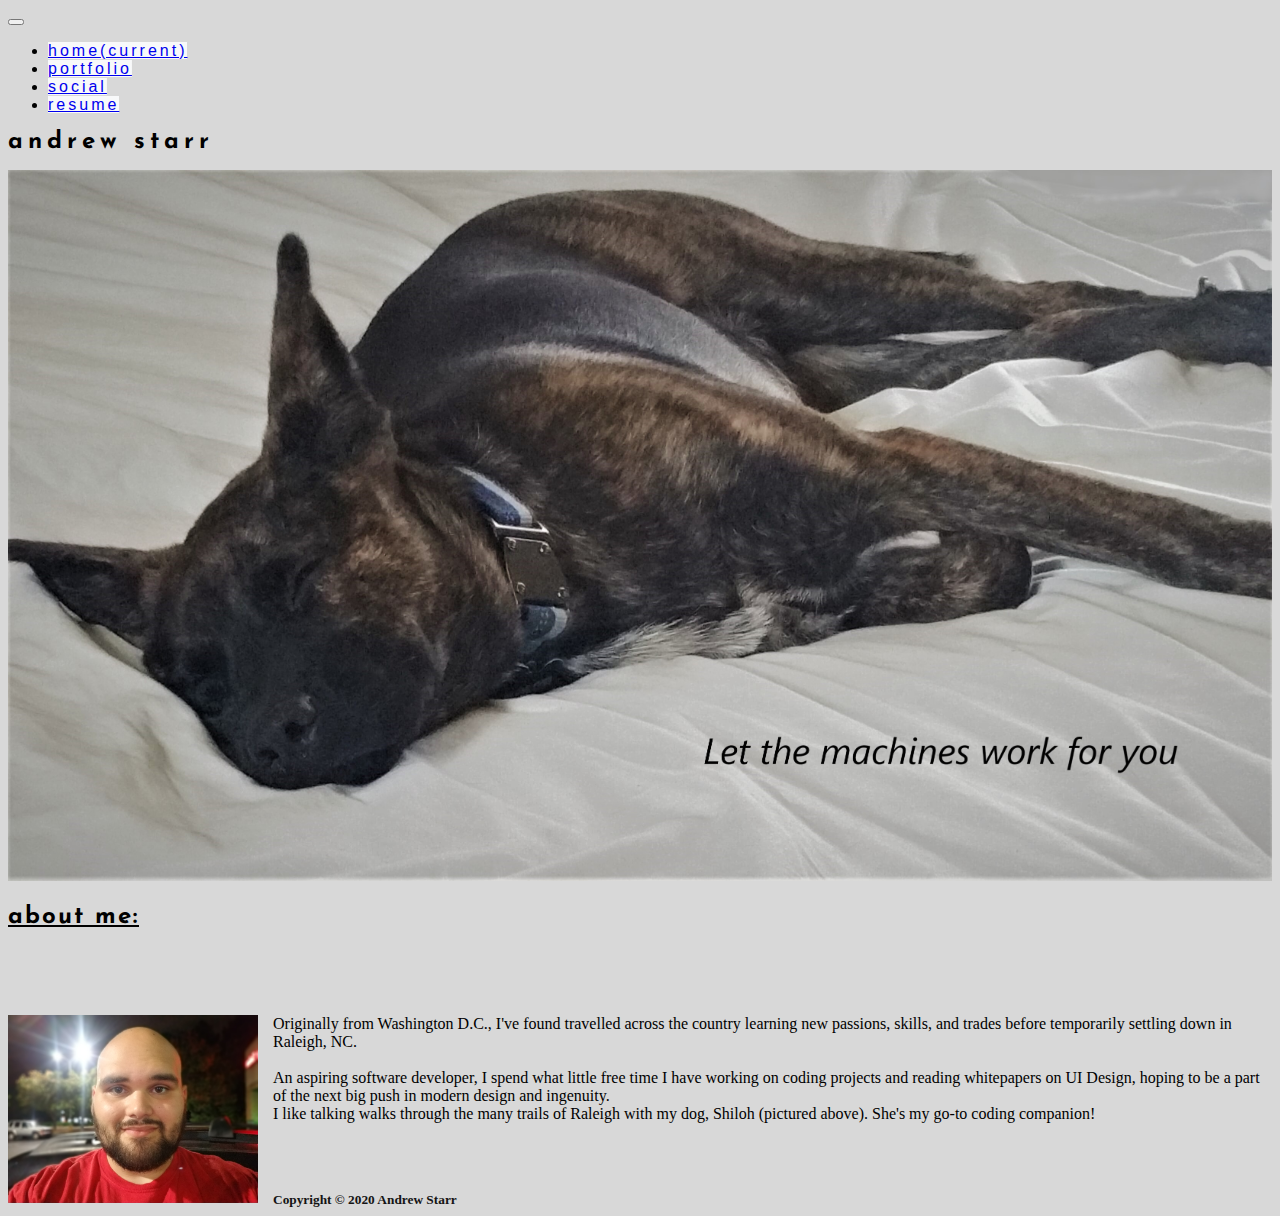
<file: index.html>
<!DOCTYPE html>
<html lang="en">

<head>
  <meta charset="UTF-8">
  <meta name="viewport" content="width=device-width, initial-scale=1.0">
  <title>A. Starr | About Me</title>
  <link href="https://fonts.googleapis.com/css2?family=Josefin+Sans&display=swap" rel="stylesheet">
  <link rel="stylesheet" type="text/css" href="https://stackpath.bootstrapcdn.com/bootstrap/4.5.0/css/bootstrap.min.css"
    integrity="sha384-9aIt2nRpC12Uk9gS9baDl411NQApFmC26EwAOH8WgZl5MYYxFfc+NcPb1dKGj7Sk" crossorigin="anonymous">
  <link rel="stylesheet" type="text/css" href="assets/styles/common.css">
  <link rel="stylesheet" type="text/css" href="assets/styles/index.css">
</head>

<body>
  <header>
    <!-- Navigation Bar -->
    <nav class="navbar navbar-expand-sm navbar-light bg-light">
      <!-- Hamburger Button -->
      <button class="navbar-toggler" type="button" data-toggle="collapse" data-target="#navbarTogglerDemo02"
        aria-controls="navbarTogglerDemo02" aria-expanded="false" aria-label="Toggle navigation">
        <span class="navbar-toggler-icon"></span>
      </button>
      <!-- Hamburger Button Contents -->
      <div class="collapse navbar-collapse">
        <!-- Navigation Links -->
        <ul class="navbar-nav mt-2">
          <li class="nav-item mr-auto active">
            <a class="nav-link" id="home" href="index.html">home<span class="sr-only">(current)</span></a>
          </li>
          <li class="nav-item mr-auto">
            <a class="nav-link" id="portfolio" href="./pages/portfolio.html">portfolio</a>
          </li>
          <li class="nav-item mr-auto">
            <a class="nav-link" id="social" href="./pages/social.html">social</a>
          </li>
          <li class="nav-item mr-auto">
            <a class="nav-link" id="resume"
              href="https://drive.google.com/file/d/1jf0KvE7JLxU-lk-XFHVFie8FCYSEXsRf/view?usp=sharing"
              target="_blank">resume</a>
          </li>
        </ul>
      </div>
      <!-- Navigation Bar Branding -->
      <h1 class="navbar-brand mt-2">Andrew Starr</h1>
    </nav>
  </header>
  <div class="container-fluid">
    <div class="row">
      <div class="col-lg-12 device-width">
        <img class="hero-img" src="assets/images/index/hero-img.jpg" alt="Relaxed Puppy">
      </div>
      <div class="col-lg-8 mr-auto ml-auto h-100 mt-2">
        <h2 class="pb-2 mt-4 mb-2 border-bottom">
          About Me:
        </h2>
      </div>
    </div>
    <div class="row">
      <div class="col-lg-8 mr-auto ml-auto h-100 m2-2">
        <img class="profile-pic" src="assets/images/index/profile-pic.jpg">
        <p>Originally from Washington D.C., I've found travelled across the country learning new passions, skills, and
          trades before temporarily settling down in Raleigh, NC.<br><br> An aspiring software developer, I spend what
          little free time I have working on coding projects and reading whitepapers on UI Design, hoping to be a part
          of the next big push in modern design and ingenuity. <br> I like talking walks through the many trails of
          Raleigh with my dog, Shiloh (pictured above). She's my go-to coding companion!</p>
      </div>
    </div>
    <footer>
      <nav class="navbar fixed-bottom mt-2">
        <small>Copyright &copy; 2020 Andrew Starr</small>
    </footer>
</body>

</html>

<!-- testing -->
</file>
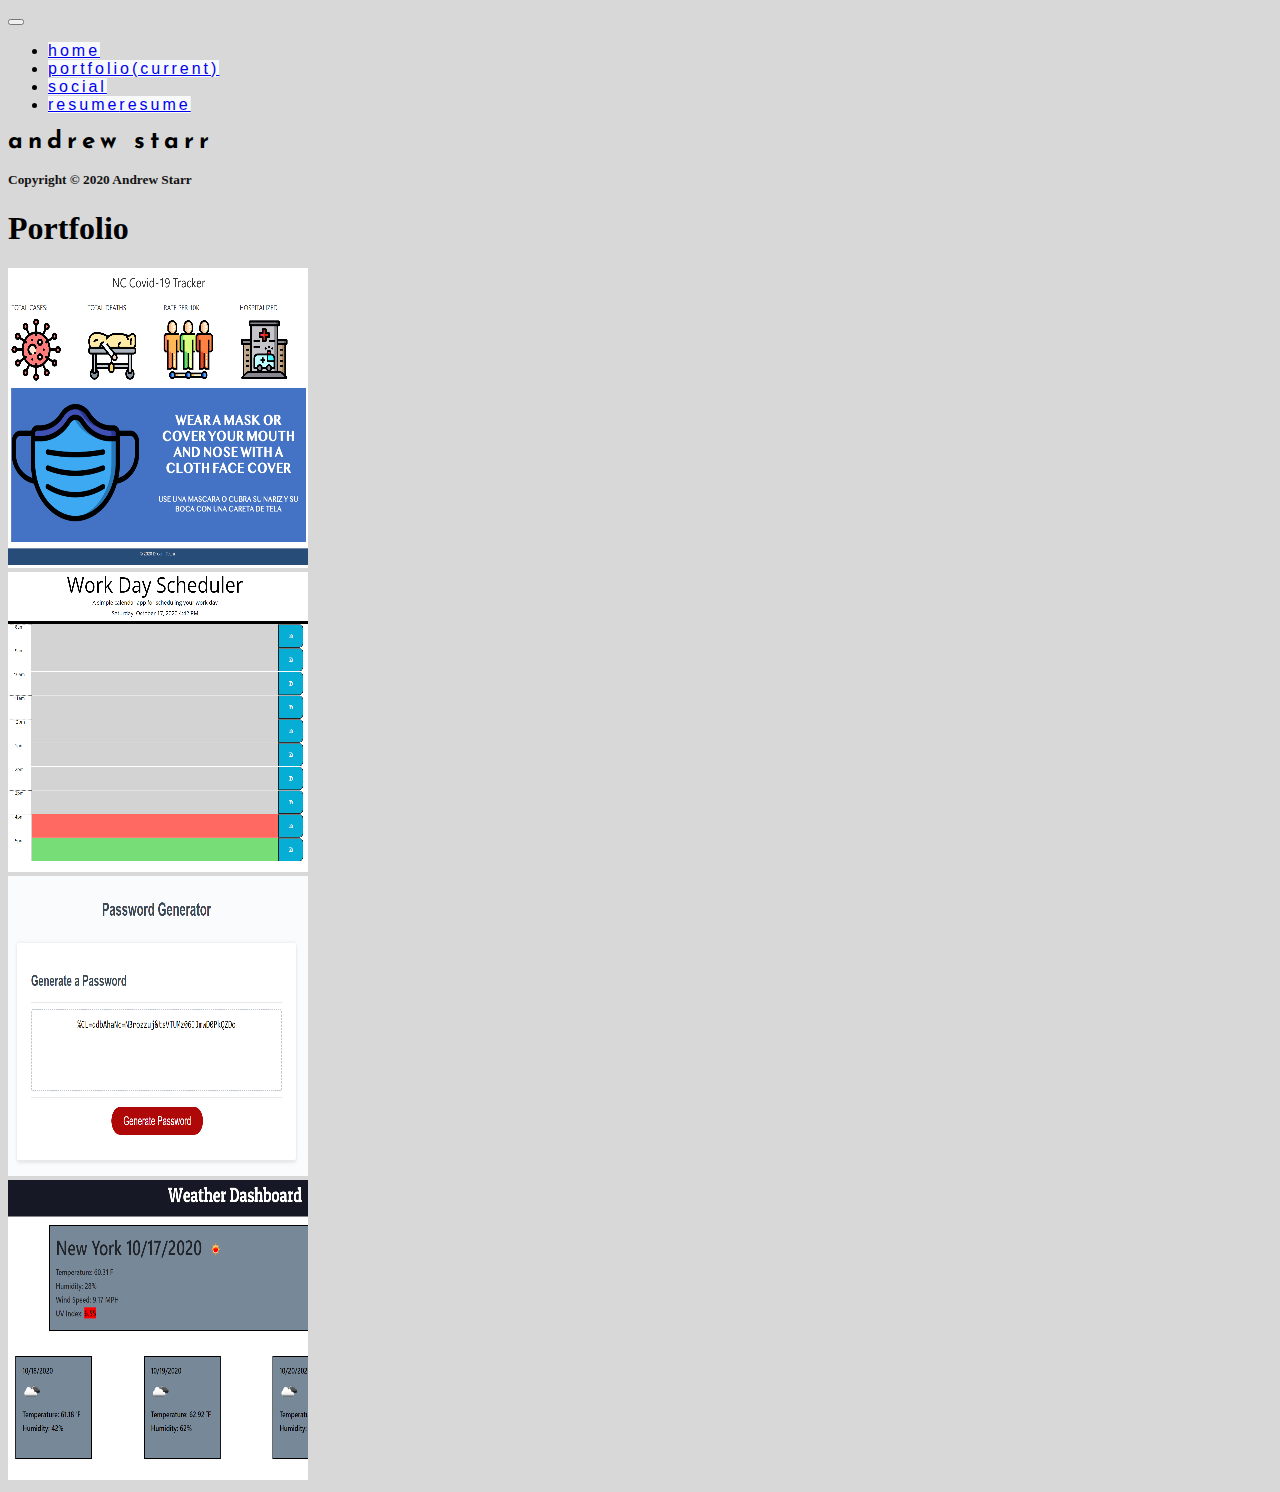
<file: portfolio.html>
<!DOCTYPE html>
<html lang="en">

<head>
    <meta charset="UTF-8">
    <meta name="viewport" content="width=device-width, initial-scale=1.0">
    <title>A. Starr | Portfolio</title>
    <link href="https://fonts.googleapis.com/css2?family=Josefin+Sans&display=swap" rel="stylesheet">
    <link rel="stylesheet" type="text/css"
        href="https://stackpath.bootstrapcdn.com/bootstrap/4.5.0/css/bootstrap.min.css"
        integrity="sha384-9aIt2nRpC12Uk9gS9baDl411NQApFmC26EwAOH8WgZl5MYYxFfc+NcPb1dKGj7Sk" crossorigin="anonymous">
    <link rel="stylesheet" type="text/css" href="assets/common.css">
    <link rel="stylesheet" type="text/css" href="assets/index.css">
</head>

<body>
    <header>
        <!-- Navigation Bar -->
        <nav class="navbar navbar-expand-sm navbar-light bg-light">
            <!-- Hamburger Button -->
            <button class="navbar-toggler" type="button" data-toggle="collapse" data-target="#navbarTogglerDemo02"
                aria-controls="navbarTogglerDemo02" aria-expanded="false" aria-label="Toggle navigation">
                <span class="navbar-toggler-icon"></span>
            </button>
            <!-- Hamburger Button Contents -->
            <div class="collapse navbar-collapse">
                <!-- Navigation Links -->
                <ul class="navbar-nav mt-2">
                    <li class="nav-item mr-auto">
                        <a class="nav-link" id="home" href="index.html">home</a>
                    </li>
                    <li class="nav-item mr-auto active">
                        <a class="nav-link" id="portfolio" href="portfolio.html">portfolio<span
                                class="sr-only">(current)</span></a>
                    </li>
                    <li class="nav-item mr-auto">
                        <a class="nav-link" id="social" href="social.html">social</a>
                    </li>
                    <li class="nav-item mr-auto active">
                        <a class="nav-link" id="resume"
                            href="https://drive.google.com/file/d/1jf0KvE7JLxU-lk-XFHVFie8FCYSEXsRf/view?usp=sharing"
                            target="_blank">resume<span class=" sr-only">resume</span></a>
                    </li>
                </ul>
            </div>
            <!-- Navigation Bar Branding -->
            <h1 class="navbar-brand mt-2">Andrew Starr</h1>
        </nav>
    </header>

    <footer>
        <nav class="navbar fixed-bottom">
            <small>Copyright &copy; 2020 Andrew Starr</small>
    </footer>
</body>
<main>
    <!-- Rows and Columns with Cards -->
    <div class="container-fluid mt-5">
        <form class="col-lg-9 col-md-12 border border-dark ml-auto mr-auto">
            <div class="row">
                <div class="col-lg-12 col-md-12">
                    <div class="page-header border-dark border-bottom">
                        <h1>Portfolio</h1>
                    </div>
                </div>
            </div>
            <div class="row justify-content-around">
                <div class="card bg-clear text-white border-dark">
                    <a href="https://astarr93.github.io/NC_Covid-19_Info/">
                        <img class="card-img" src="./assets/images/portfolio/NC-Covid19-Tracker.png"
                            alt="Responsive Portfolio" class="img-thumbnail">
                    </a>
                </div>
                <div class="card bg-clear text-white border-dark">
                    <a href="https://astarr93.github.io/Day-Planner/">
                        <img class="card-img" src="./assets/images/portfolio/Work Day Scheduler.png" alt="Day Planner"
                            class="img-thumbnail">
                    </a>
                </div>
            </div>
            <div class="row justify-content-around">
                <div class="card bg-clear text-white border-dark">
                    <a href="https://astarr93.github.io/Random-Password-Generator/">
                        <img class="card-img" src="./assets/images/portfolio/random-pwd-generator-screenshot.png"
                            alt="Random Password Generator" class="img-fluid img-thumbnail">
                    </a>
                </div>
                <div class="card bg-clear text-white border-dark">
                    <a href="https://astarr93.github.io/weather-dashboard/">
                        <img class="card-img" src="./assets/images/portfolio/weather-dashboard-screenshot.png"
                            alt="Weather Dashboard" class="img-thumbnail">
                    </a>
                </div>
            </div>
        </form>
</main>

</html>

<!-- testing -->
</file>
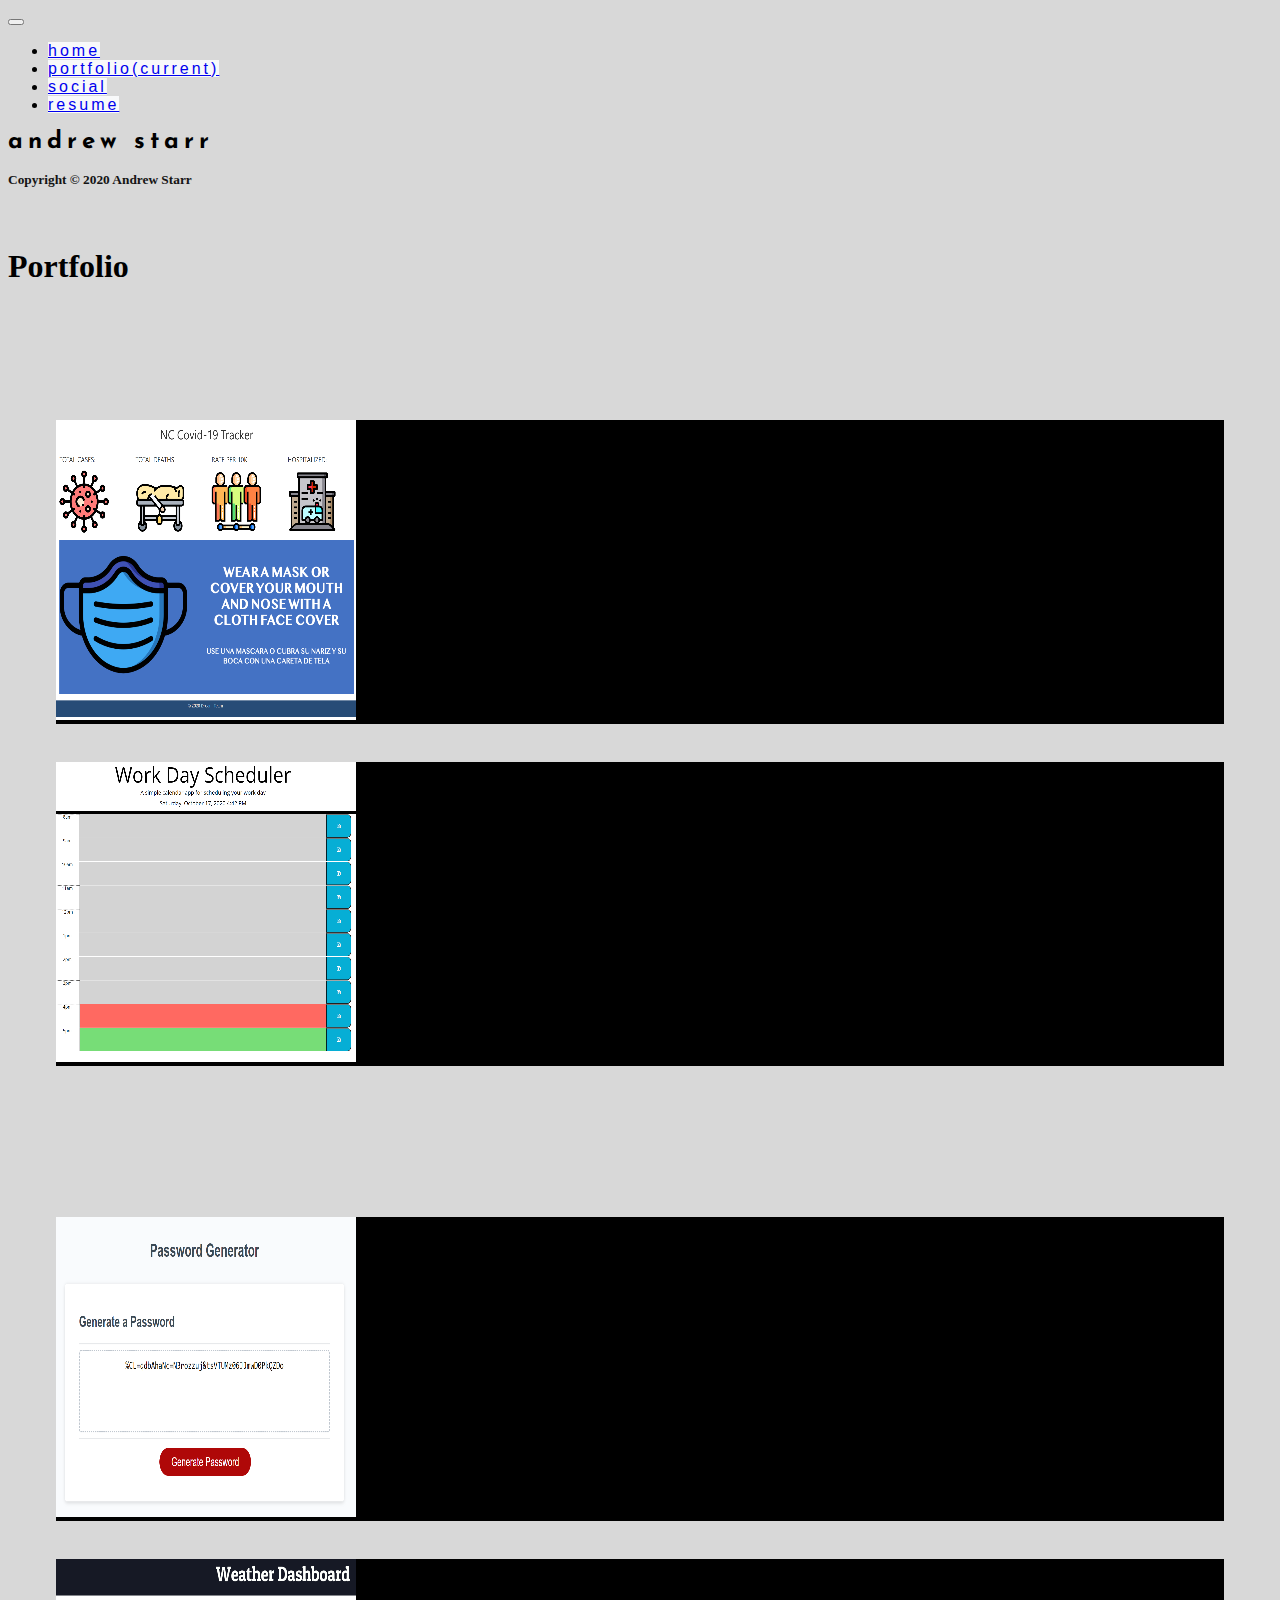
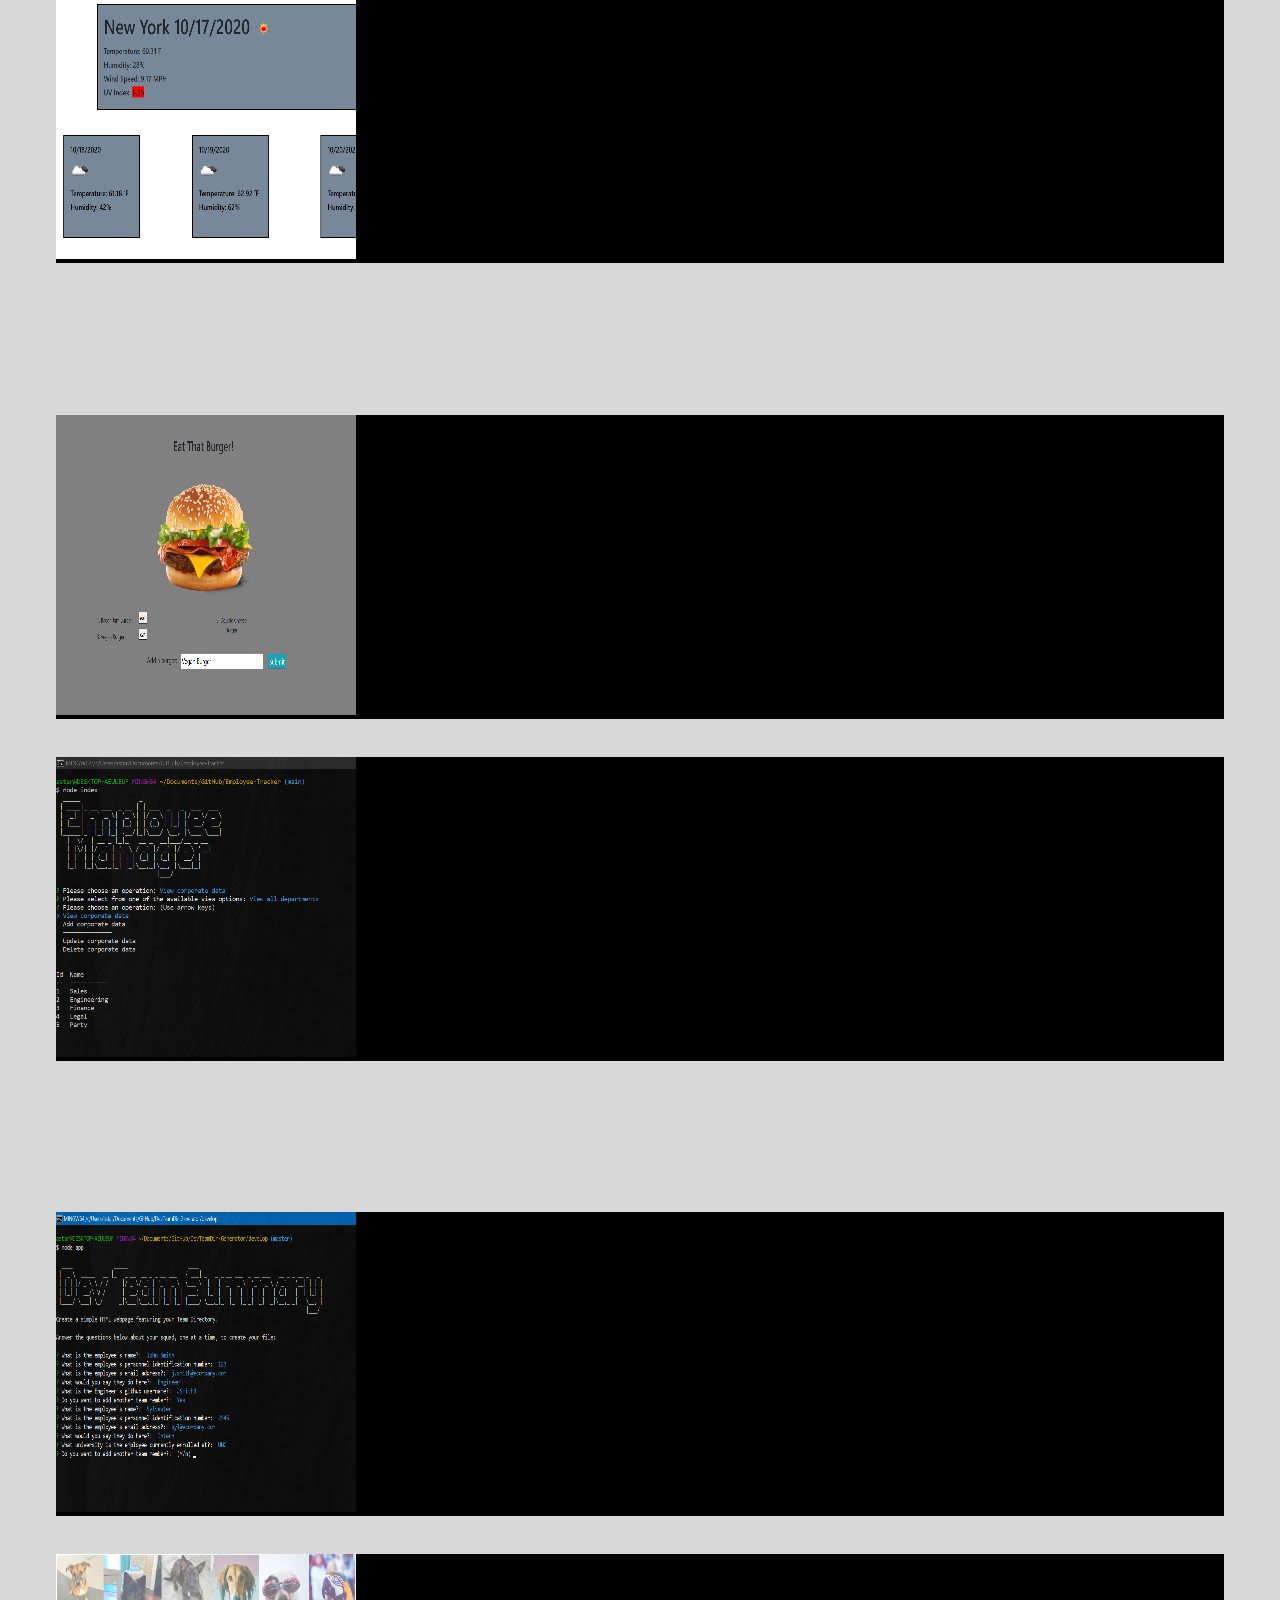
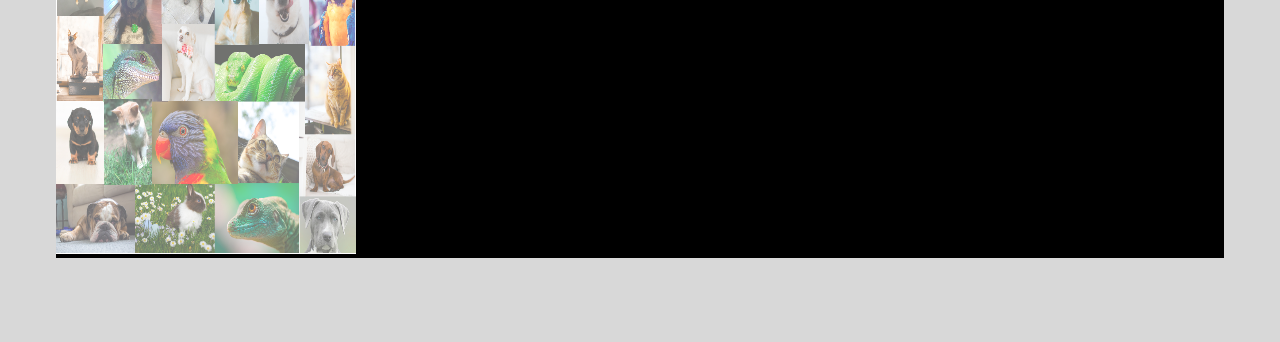
<file: pages/portfolio.html>
<!DOCTYPE html>
<html lang="en">

<head>
    <meta charset="UTF-8">
    <meta name="viewport" content="width=device-width, initial-scale=1.0">
    <title>A. Starr | Portfolio</title>
    <link href="https://fonts.googleapis.com/css2?family=Josefin+Sans&display=swap" rel="stylesheet">
    <link rel="stylesheet" type="text/css"
        href="https://stackpath.bootstrapcdn.com/bootstrap/4.5.0/css/bootstrap.min.css"
        integrity="sha384-9aIt2nRpC12Uk9gS9baDl411NQApFmC26EwAOH8WgZl5MYYxFfc+NcPb1dKGj7Sk" crossorigin="anonymous">
    <link rel="stylesheet" type="text/css" href="../assets/styles/common.css">
    <link rel="stylesheet" type="text/css" href="../assets/styles/portfolio.css">
</head>

<body>
    <header>
        <!-- Navigation Bar -->
        <nav class="navbar navbar-expand-sm navbar-light bg-light">
            <!-- Hamburger Button -->
            <button class="navbar-toggler" type="button" data-toggle="collapse" data-target="#navbarTogglerDemo02"
                aria-controls="navbarTogglerDemo02" aria-expanded="false" aria-label="Toggle navigation">
                <span class="navbar-toggler-icon"></span>
            </button>
            <!-- Hamburger Button Contents -->
            <div class="collapse navbar-collapse">
                <!-- Navigation Links -->
                <ul class="navbar-nav mt-2">
                    <li class="nav-item mr-auto">
                        <a class="nav-link" id="home" href="../index.html">home</a>
                    </li>
                    <li class="nav-item mr-auto active">
                        <a class="nav-link" id="portfolio" href="./portfolio.html">portfolio<span
                                class="sr-only">(current)</span></a>
                    </li>
                    <li class="nav-item mr-auto">
                        <a class="nav-link" id="social" href="./social.html">social</a>
                    </li>
                    <li class="nav-item mr-auto">
                        <a class="nav-link" id="resume"
                            href="https://drive.google.com/file/d/1jf0KvE7JLxU-lk-XFHVFie8FCYSEXsRf/view?usp=sharing"
                            target="_blank">resume</a>
                    </li>
                </ul>
            </div>
            <!-- Navigation Bar Branding -->
            <h1 class="navbar-brand mt-2">Andrew Starr</h1>
        </nav>
    </header>

    <footer>
        <nav class="navbar fixed-bottom">
            <small>Copyright &copy; 2020 Andrew Starr</small>
    </footer>
</body>
<main>
    <!-- Rows and Columns with Cards -->
    <div class="container-fluid mt-5">
        <form class="col-lg-9 col-md-12 border border-dark ml-auto mr-auto">
            <div class="row">
                <div class="col-lg-12 col-md-12">
                    <div class="page-header border-dark border-bottom">
                        <h1>Portfolio</h1>
                    </div>
                </div>
            </div>
            <!-- First Row -->
            <div class="row justify-content-around">
                <div class="card bg-clear text-white border-dark">
                    <a href="https://astarr93.github.io/NC_Covid-19_Info/">
                        <img class="card-img" src="../assets/images/portfolio/NC-Covid19-Tracker.png"
                            alt="Responsive Portfolio" class="img-thumbnail">
                    </a>
                </div>
                <div class="card bg-clear text-white border-dark">
                    <a href="https://astarr93.github.io/Day-Planner/">
                        <img class="card-img" src="../assets/images/portfolio/Work Day Scheduler.png" alt="Day Planner"
                            class="img-thumbnail">
                    </a>
                </div>
            </div>
            <!-- Second Row -->
            <div class="row justify-content-around">
                <div class="card bg-clear text-white border-dark">
                    <a href="https://astarr93.github.io/Random-Password-Generator/">
                        <img class="card-img" src="../assets/images/portfolio/random-pwd-generator-screenshot.png"
                            alt="Random Password Generator" class="img-fluid img-thumbnail">
                    </a>
                </div>
                <div class="card bg-clear text-white border-dark">
                    <a href="https://astarr93.github.io/weather-dashboard/">
                        <img class="card-img" src="../assets/images/portfolio/weather-dashboard-screenshot.png"
                            alt="Weather Dashboard" class="img-thumbnail">
                    </a>
                </div>
            </div>
            <!-- Third Row -->
            <div class="row justify-content-around">
                <div class="card bg-clear text-white border-dark">
                    <a href="https://astarr93.github.io/burger/">
                        <img class="card-img" src="../assets/images/portfolio/burger-screenshot.png"
                            alt="Eat That Burger!" class="img-fluid img-thumbnail">
                    </a>
                </div>
                <div class="card bg-clear text-white border-dark">
                    <a href="https://github.com/astarr93/Employee-Tracker">
                        <img class="card-img" src="../assets/images/portfolio/employee-tracker-screenshot.png"
                            alt="Employee Tracker" class="img-thumbnail">
                    </a>
                </div>
            </div>
            <!-- Fourth Row -->
            <div class="row justify-content-around">
                <div class="card bg-clear text-white border-dark">
                    <a href="https://github.com/astarr93/DevTeamDir-Generator">
                        <img class="card-img" src="../assets/images/portfolio/dev-team-summary.png"
                            alt="Dev Team Summary Generator" class="img-fluid img-thumbnail">
                    </a>
                </div>
                <div class="card bg-clear text-white border-dark">
                    <a href="https://github.com/astarr93/Project2">
                        <img class="card-img" src="../assets/images/portfolio/petmatch-app.png" alt="PetMatch.com"
                            class="img-thumbnail">
                    </a>
                </div>
            </div>
        </form>
</main>

</html>

<!-- testing -->
</file>
<file: assets/styles/common.css>
/* Navigation Bar Classes | Shared/Specific for Header & Footer */

.navbar-brand {
    font-weight: bold;
    font-family: 'Josefin Sans', sans-serif;
    font-size: x-large;
    letter-spacing: 5px;
    text-transform: lowercase;
}

.navbar small {
    color: #141414;
    margin-left: auto;
    margin-right: auto;
    font-weight: bold;
}

/* Navigation Bar Classes | Link Stylings */

.navbar li {
    font-family: 'Oxygen', sans-serif;
    font-size: relative;
    letter-spacing: 3px;
}

.navbar li:hover {
    transform: skew(4deg, 4deg);
    background-position: left bottom;
}

#home {
    background: linear-gradient(to right, #FF5e5B 50%, #f8f9fa 50%);
    background-size: 200% 100%;
    background-position: right bottom;
    transition: all .5s ease-out;
}

#home:hover {
    transform: skew(4deg, 4deg);
    background-position: left bottom;
}

#portfolio {
    background: linear-gradient(to right, #FFED66 50%, #f8f9fa 50%);
    background-size: 200% 100%;
    background-position: right bottom;
    transition: all .5s ease-out;
}

#portfolio:hover {
    transform: skew(4deg, 4deg);
    background-position: left bottom;
}

#social {
    background: linear-gradient(to right, #00CECB 50%, #f8f9fa 50%);
    background-size: 200% 100%;
    background-position: right bottom;
    transition: all .5s ease-out;
}

#social:hover {
    transform: skew(3deg, 3deg);
    background-position: left bottom;
}

#resume {
    background: linear-gradient(to right, #8A4F7D 50%, #f8f9fa 50%);
    background-size: 200% 100%;
    background-position: right bottom;
    transition: all .5s ease-out;
}

#resume:hover {
    transform: skew(3deg, 3deg);
    background-position: left bottom;
}

.body {
    font-family: 'Josefin Sans', sans-serif;
}

body {
    background-color: #D8D8D8;
}

.container-fluid {
    height: auto;
}
</file>
<file: assets/styles/index.css>
.hero-img {
  max-width: 100%;
  height: auto;
  margin-left: 0;
  margin-right: 0;
}

.col-lg-12{
    padding: 0;
}

.profile-pic {
    float: left;
    max-width: 250px;
    max-height: auto;
    margin-right: 15px;
}

h2 {
    font-family: 'Josefin Sans', sans-serif;
    letter-spacing: 2px;
    text-transform: lowercase;
    text-decoration: underline;
}

.row {
    padding-bottom: 4%;
}

/* testing */
</file>
<file: assets/common.css>
/* Navigation Bar Classes | Shared/Specific for Header & Footer */

.navbar-brand {
    font-weight: bold;
    font-family: 'Josefin Sans', sans-serif;
    font-size: x-large;
    letter-spacing: 5px;
    text-transform: lowercase;
}

.navbar small {
    color: #141414;
    margin-left: auto;
    margin-right: auto;
    font-weight: bold;
}

/* Navigation Bar Classes | Link Stylings */

.navbar li {
    font-family: 'Oxygen', sans-serif;
    font-size: relative;
    letter-spacing: 3px;
}

.navbar li:hover {
    transform: skew(4deg, 4deg);
    background-position: left bottom;
}

#home {
    background: linear-gradient(to right, #FF5e5B 50%, #f8f9fa 50%);
    background-size: 200% 100%;
    background-position: right bottom;
    transition: all .5s ease-out;
}

#home:hover {
    transform: skew(4deg, 4deg);
    background-position: left bottom;
}

#portfolio {
    background: linear-gradient(to right, #FFED66 50%, #f8f9fa 50%);
    background-size: 200% 100%;
    background-position: right bottom;
    transition: all .5s ease-out;
}

#portfolio:hover {
    transform: skew(4deg, 4deg);
    background-position: left bottom;
}

#social {
    background: linear-gradient(to right, #00CECB 50%, #f8f9fa 50%);
    background-size: 200% 100%;
    background-position: right bottom;
    transition: all .5s ease-out;
}

#social:hover {
    transform: skew(3deg, 3deg);
    background-position: left bottom;
}

#resume {
    background: linear-gradient(to right, #8A4F7D 50%, #f8f9fa 50%);
    background-size: 200% 100%;
    background-position: right bottom;
    transition: all .5s ease-out;
}

#resume:hover {
    transform: skew(3deg, 3deg);
    background-position: left bottom;
}

.body {
    font-family: 'Josefin Sans', sans-serif;
}

body {
    background-color: #D8D8D8;
}

.container-fluid {
    height: auto;
}
</file>
<file: assets/index.css>
.hero-img {
  max-width: 100%;
  height: auto;
  margin-left: 0;
  margin-right: 0;
}

.col-lg-12{
    padding: 0;
}

.profile-pic {
    float: left;
    max-width: 250px;
    max-height: auto;
    margin-right: 15px;
}

h2 {
    font-family: 'Josefin Sans', sans-serif;
    letter-spacing: 2px;
    text-transform: lowercase;
    text-decoration: underline;
}
</file>
<file: assets/styles/portfolio.css>
.card {
    margin: 3%;
    margin-left: 3rem;
    margin-right: 3rem;
}

.row {
    padding-top: 3%;
    padding-bottom: 3%;
}

body {
    background-color: #d8d8d8;
}

.card {
    background: linear-gradient(to right, black 50%, #f8f9fa 50%);
    background-size: 200% 100%;
    background-position: right bottom;
    transition: all .5s ease-out;
}

.card {
    background-position: left bottom;
}
</file>
